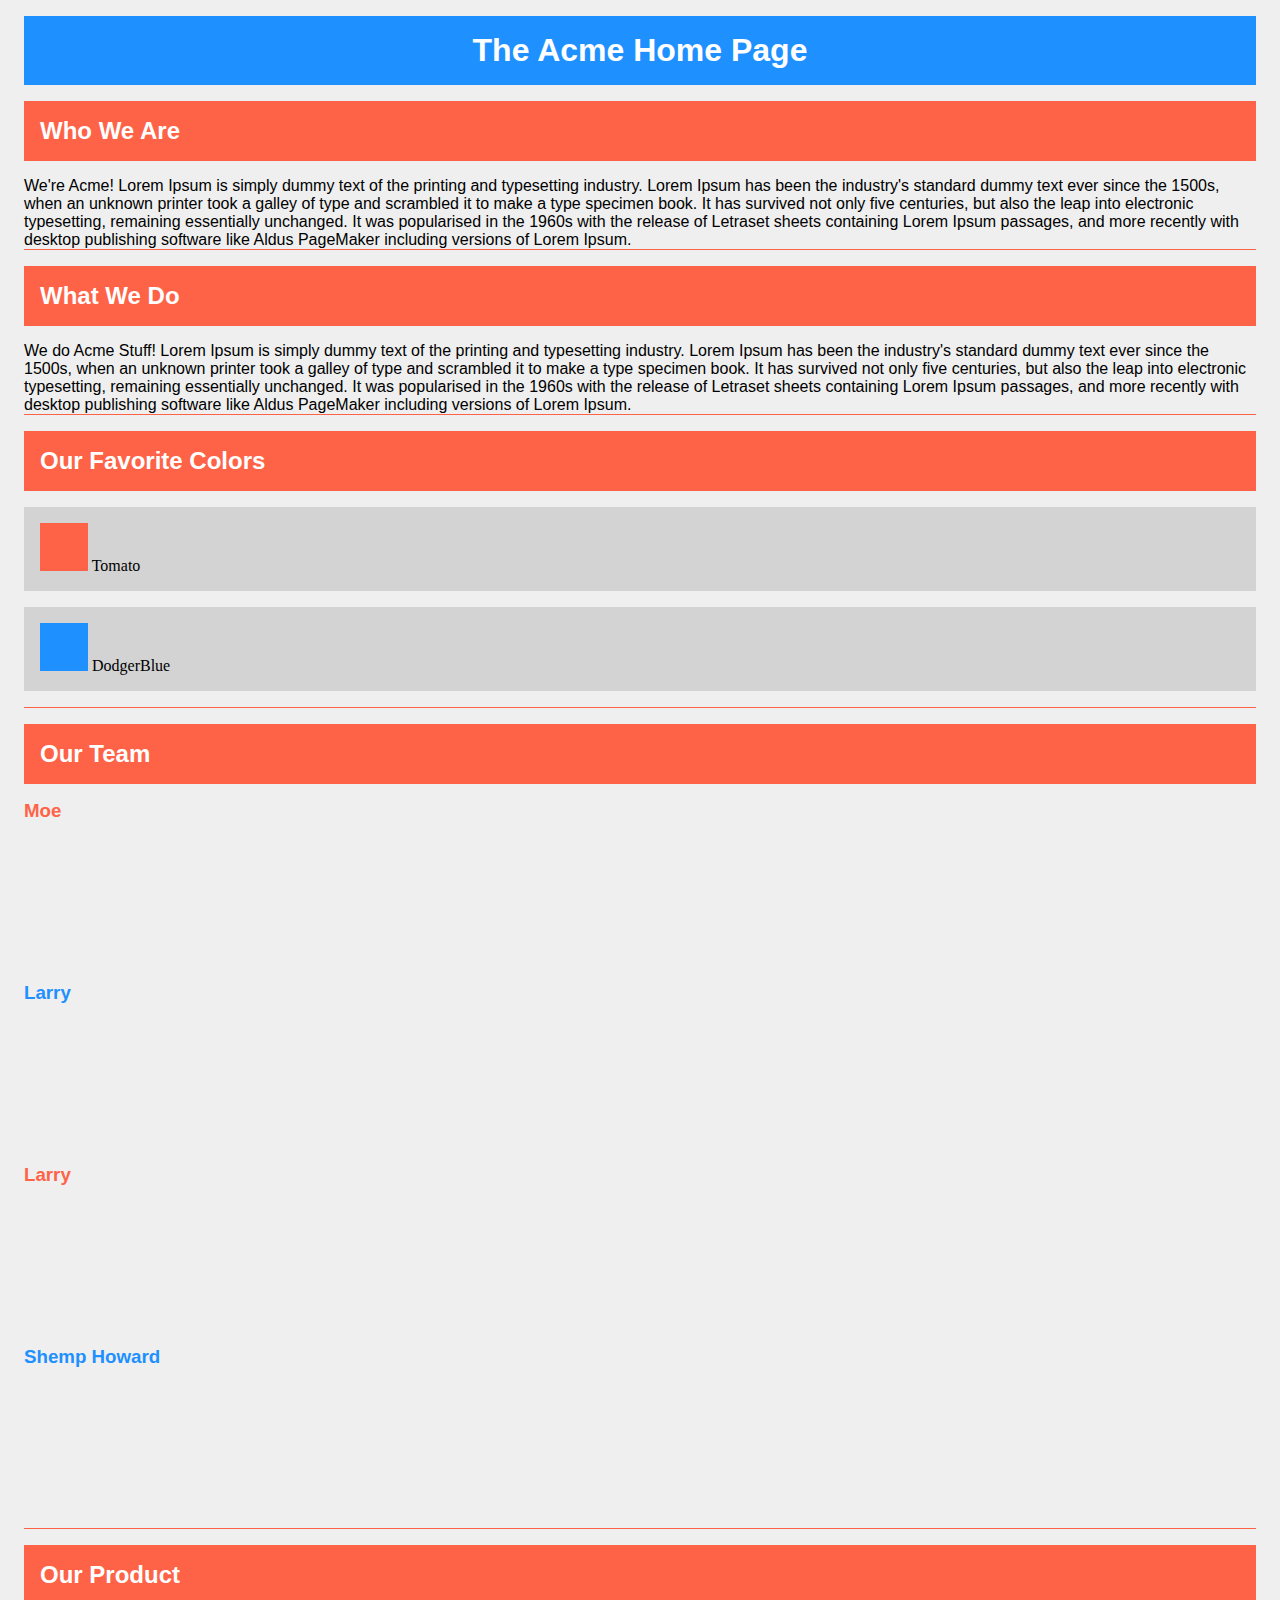
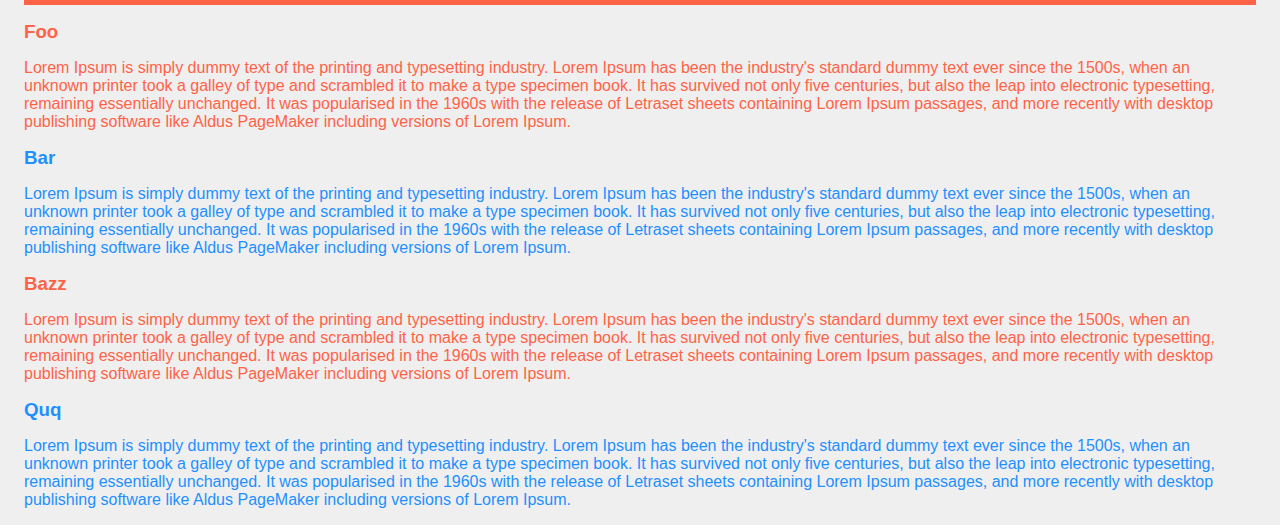
<file: Acme Company/AcmeHomePage.html>
<html>
    <head>
        <link rel="stylesheet" href="AcmeHomePage.css">
        <body class = 'grayBack'>
            <h1 class = 'title'> The Acme Home Page </h1>
                <div>
                    <h2 class = 'title'>Who We Are</h2>
                    <p class = 'body'>
                        We're Acme! Lorem Ipsum is simply dummy text of the printing and typesetting industry. Lorem Ipsum has been the industry's standard dummy text ever since the 1500s, when an unknown printer took a galley of type and scrambled it to make a type specimen book. It has survived not only five centuries, but also the leap into electronic typesetting, remaining essentially unchanged. It was popularised in the 1960s with the release of Letraset sheets containing Lorem Ipsum passages, and more recently with desktop publishing software like Aldus PageMaker including versions of Lorem Ipsum.
                    </p>
                </div>
                <div>
                    <h2 class = 'title'>What We Do</h2>
                    <p class = 'body'>
                        We do Acme Stuff! Lorem Ipsum is simply dummy text of the printing and typesetting industry. Lorem Ipsum has been the industry's standard dummy text ever since the 1500s, when an unknown printer took a galley of type and scrambled it to make a type specimen book. It has survived not only five centuries, but also the leap into electronic typesetting, remaining essentially unchanged. It was popularised in the 1960s with the release of Letraset sheets containing Lorem Ipsum passages, and more recently with desktop publishing software like Aldus PageMaker including versions of Lorem Ipsum.
                    </p>
                </div>
                <div>
                    <h2 class = 'title'>Our Favorite Colors</h2>
                    <div class = 'gray'>
                        <div class = 'divTomato'>

                        </div>
                        Tomato
                    </div>
                    <div class = 'gray'>
                        <div class = 'divDodgerBlue'>

                        </div>
                        DodgerBlue
                    </div>
                </div>
                <p class="body"></p>
                <div>
                    <h2 class = 'title'>Our Team</h2>
                    <h3 class = 'peopleTom'>Moe</h3>
                    <div class = 'peoplePic' style = 'background-image: url("https://upload.wikimedia.org/wikipedia/commons/1/1b/Moe_Howard_1937_%28cropped%29.jpg")'> </div>
                    <h3 class = 'peopleDod'>Larry</h3>
                    <div class = 'peoplePic' style = 'background-image: url("https://upload.wikimedia.org/wikipedia/commons/thumb/8/80/Malice_in_the_Palace.JPG/540px-Malice_in_the_Palace.JPG")' 'background-size: auto' 'background-position: top right'> </div>
                    <h3 class = 'peopleTom'>Larry</h3>
                    <div class = 'peoplePic' style = 'background-image: url("https://upload.wikimedia.org/wikipedia/commons/1/1b/Moe_Howard_1937_%28cropped%29.jpg")'> </div>
                    <h3 class = 'peopleDod'>Shemp Howard</h3>
                    <div class = 'peoplePic' style = 'background-image: url("https://upload.wikimedia.org/wikipedia/commons/1/1b/Moe_Howard_1937_%28cropped%29.jpg")'> </div>
                    <p class="body"></p>
                </div>
                <div>
                    <h2 class = 'title'>Our Product</h2>
                    <h3 class = 'peopleTom'>Foo</h3>
                    <p class = 'peopleTom'>
                        Lorem Ipsum is simply dummy text of the printing and typesetting industry. Lorem Ipsum has been the industry's standard dummy text ever since the 1500s, when an unknown printer took a galley of type and scrambled it to make a type specimen book. It has survived not only five centuries, but also the leap into electronic typesetting, remaining essentially unchanged. It was popularised in the 1960s with the release of Letraset sheets containing Lorem Ipsum passages, and more recently with desktop publishing software like Aldus PageMaker including versions of Lorem Ipsum.
                    </p>
                    <h3 class = 'peopleDod'>Bar</h3>
                    <p class = 'peopleDod'>
                        Lorem Ipsum is simply dummy text of the printing and typesetting industry. Lorem Ipsum has been the industry's standard dummy text ever since the 1500s, when an unknown printer took a galley of type and scrambled it to make a type specimen book. It has survived not only five centuries, but also the leap into electronic typesetting, remaining essentially unchanged. It was popularised in the 1960s with the release of Letraset sheets containing Lorem Ipsum passages, and more recently with desktop publishing software like Aldus PageMaker including versions of Lorem Ipsum.
                    </p>
                    <h3 class = 'peopleTom'>Bazz</h3>
                    <p class = 'peopleTom'>
                        Lorem Ipsum is simply dummy text of the printing and typesetting industry. Lorem Ipsum has been the industry's standard dummy text ever since the 1500s, when an unknown printer took a galley of type and scrambled it to make a type specimen book. It has survived not only five centuries, but also the leap into electronic typesetting, remaining essentially unchanged. It was popularised in the 1960s with the release of Letraset sheets containing Lorem Ipsum passages, and more recently with desktop publishing software like Aldus PageMaker including versions of Lorem Ipsum.
                    </p>
                    <h3 class = 'peopleDod'>Quq</h3>
                    <p class = 'peopleDod'>
                        Lorem Ipsum is simply dummy text of the printing and typesetting industry. Lorem Ipsum has been the industry's standard dummy text ever since the 1500s, when an unknown printer took a galley of type and scrambled it to make a type specimen book. It has survived not only five centuries, but also the leap into electronic typesetting, remaining essentially unchanged. It was popularised in the 1960s with the release of Letraset sheets containing Lorem Ipsum passages, and more recently with desktop publishing software like Aldus PageMaker including versions of Lorem Ipsum.
                    </p>
                </div>
        </body>
</html>
</file>
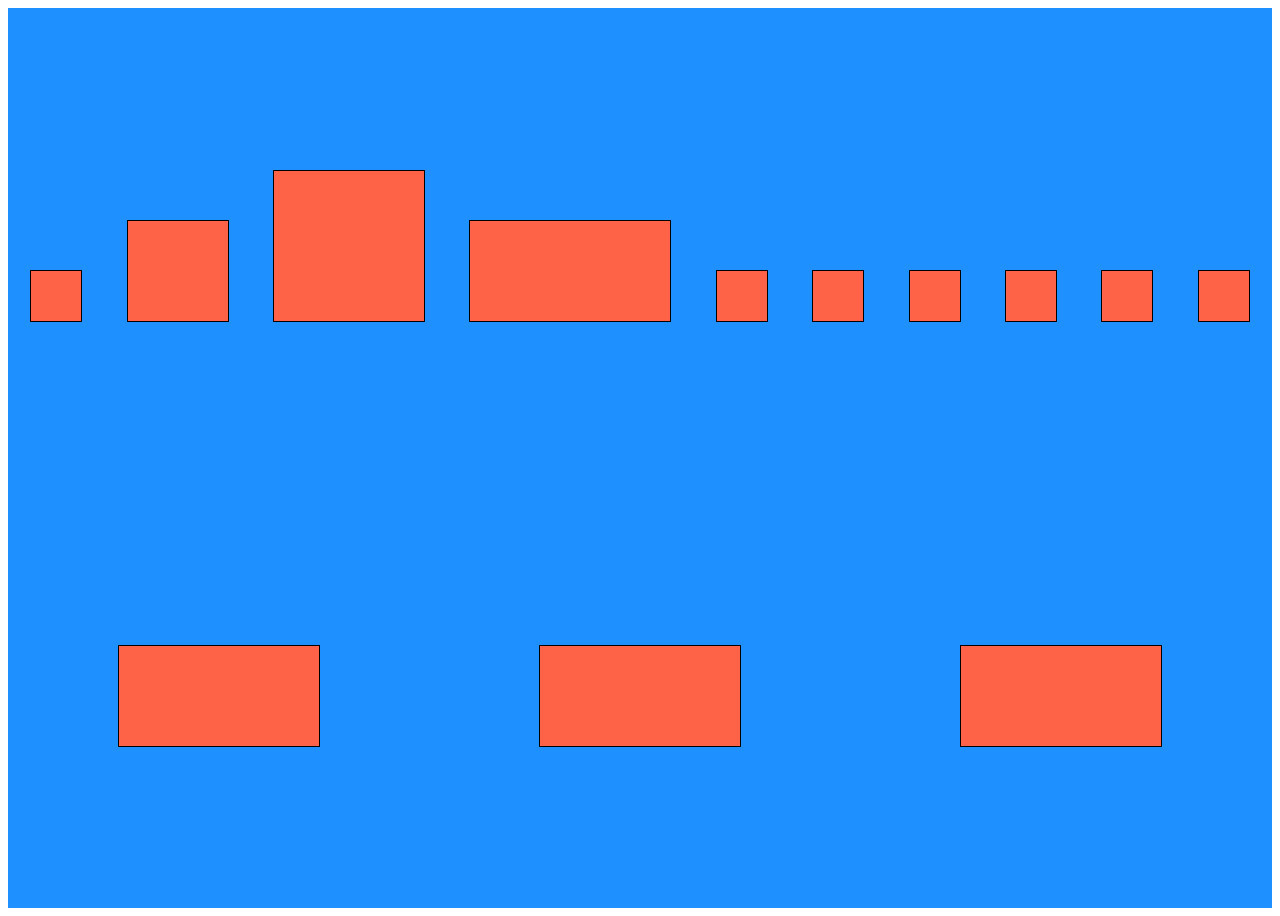
<file: In class work/flex-demo2.html>
<html>
    <head>
        <style>
        body
        {
            font-family: sans-serif;
        }
        main
        {
            display: flex;
            justify-content: space-around;
            align-items: flex-end;
            flex-wrap: wrap;
            height: 100vh;
            background-color: dodgerblue;
            align-content: space-around;
        }
        div
        {
            background-color: tomato;
            border: solid 1px black;
            margin: 1rem;
        }
        .sm
        {
            width: 50;
            height: 50;
        }
        .md
        {
            width: 100;
            height: 100;
        }
        .lg
        {
            width: 150;
            height: 150;
        }
        .xl
        {
            width: 200;
            height: 100;
        }
        </style>
    </head>
    <body>
        <main>
            <div class = "sm">
    
            </div>
            <div class = "md">
    
            </div>
            <div class = "lg">
    
            </div>
            <div class = "xl">
    
            </div>
            <div class = "sm">
    
            </div>
            <div class = "sm">
    
            </div>
            <div class = "sm">
    
            </div>
            <div class = "sm">
    
            </div>
            <div class = "sm">
    
            </div>
            <div class = "sm">
    
            </div>
            <div class = "xl">
    
            </div>
            <div class = "xl">
    
            </div>
            <div class = "xl">
    
            </div>
        </main>
    </body>
</html>
</file>
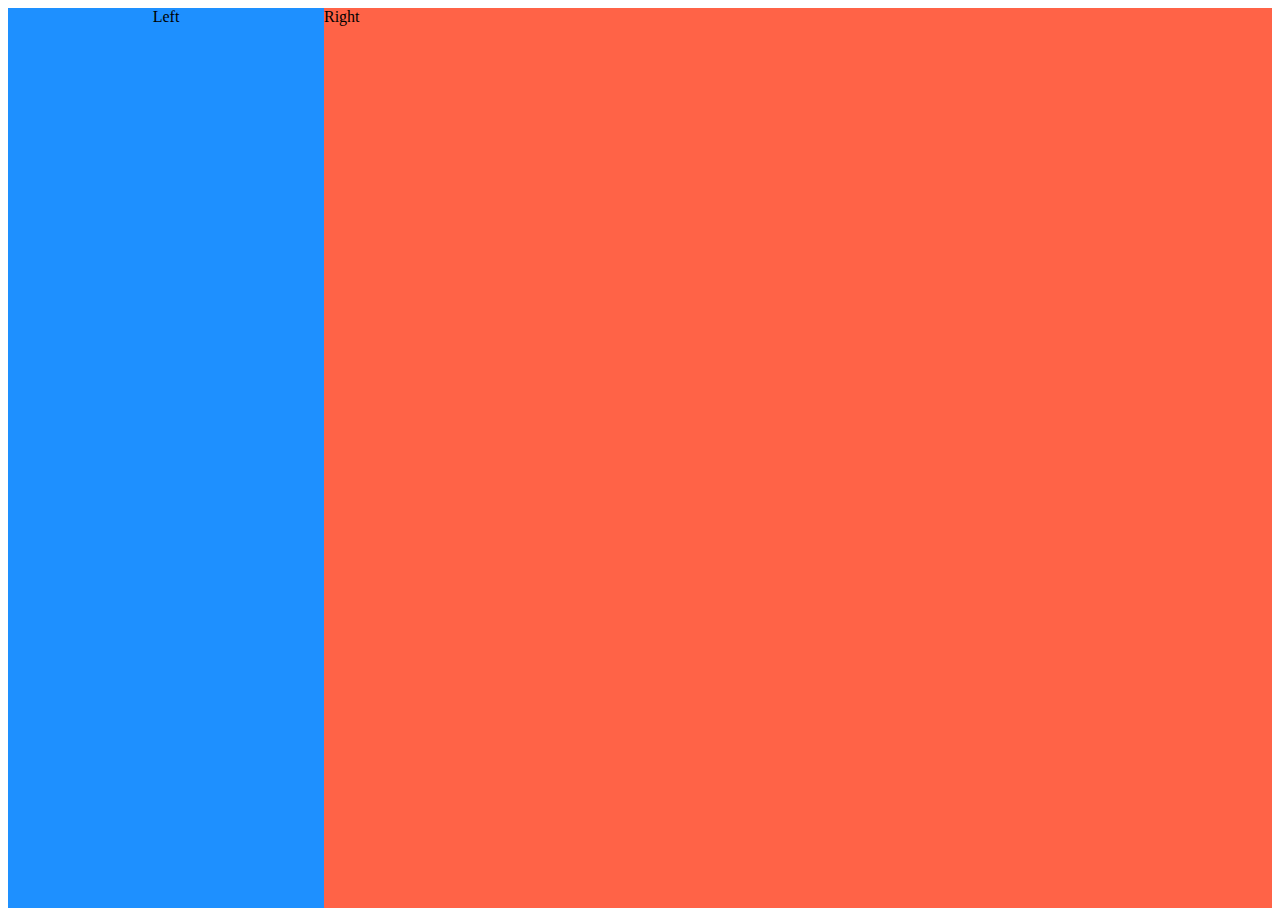
<file: In class work/flexbox-demo.html>
<html>
    <head>
        <style>
        main
        {
            display: flex;
            height: 100vh;
        }
        .body
        {
            font-family: sans-serif;
        }
        .left
        {
            background-color: dodgerblue;
            flex: 1;
            display: flex;
            justify-content: center;
            align-items: flex-start;
        }
        .right
        {
            background-color: tomato;
            flex: 3;
        }
        @media (max-width: 600px)
        {
            main
            {
                flex-direction: column-reverse;
            }
        }
        </style>
    </head>
    <body>
        <main>
            <div class = "left">
                Left
            </div>
            <div class = "right">
                Right
            </div>
        </main>
    </body>
</html>
</file>
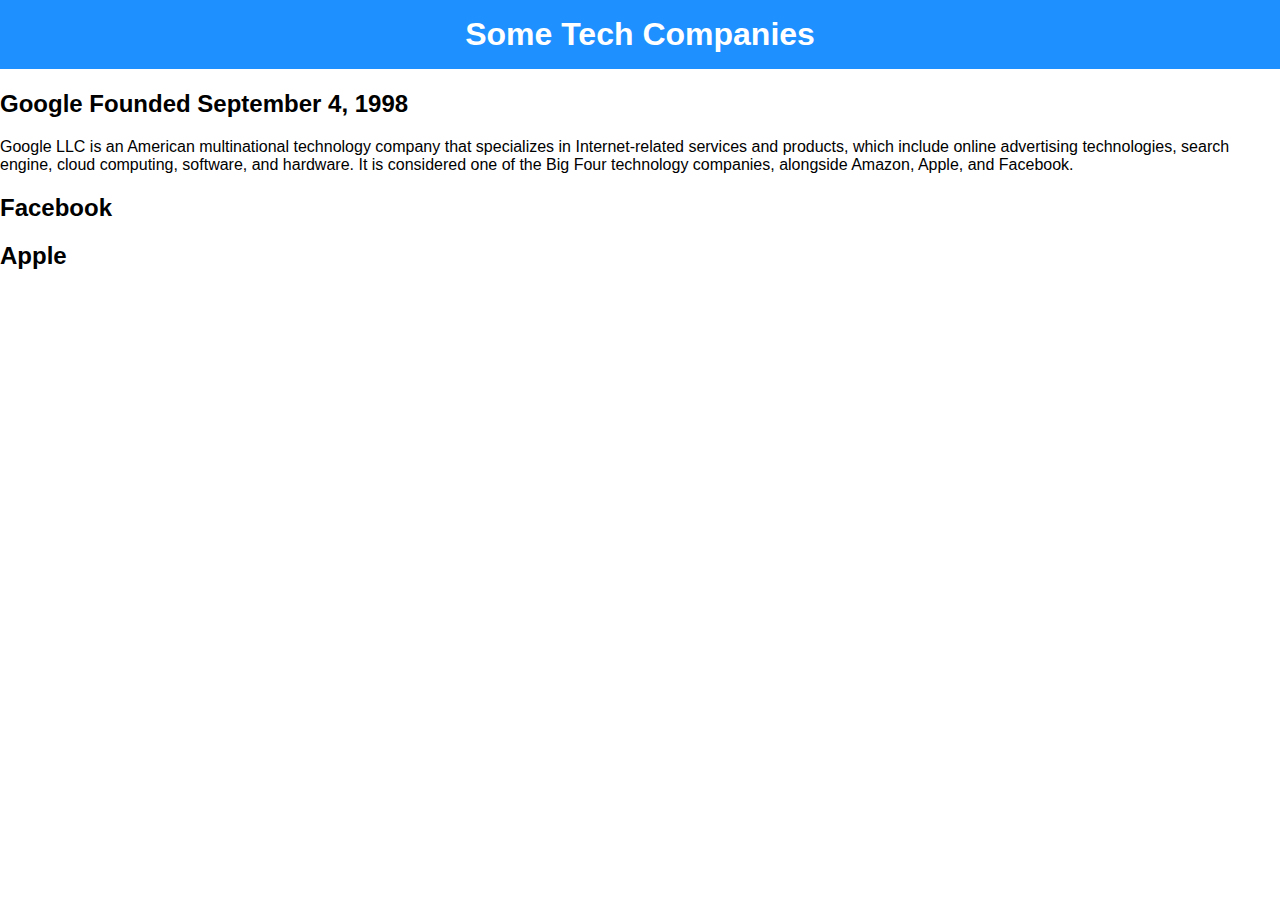
<file: In class work/SomeTechCompanies.html>
<html>
    <head>
        <style>
        body
        {
            font-family: sans-serif;
            margin: 0;
        }

        h1.title
        {
            background-color: dodgerblue;
            padding: 1rem;
            color: white;
            text-align: center;
        }

        .companies 
        {
            border-radius: 1rem;
            border: solid 1px dodgerblue;
            margin: 3rem 20%;
            padding: 1rem;
        }

        .company h2
        {
            text-transform: capitalize;
        }

        .company h2 span
        {
            color: grey;
            font-size: 1rem;
            text-transform: none;
        }
        </style>
        <body>
            <h1 class = 'title'> Some Tech Companies </h1>
            <main id = companies>
            <div id = 'companies'>
                <!-- Google -->
                <div>
                    <h2>Google <span> Founded September 4, 1998</span></h2>
                    <p>
                        Google LLC is an American multinational technology company that specializes in Internet-related services and products, which include online advertising technologies, search engine, cloud computing, software, and hardware. It is considered one of the Big Four technology companies, alongside Amazon, Apple, and Facebook.
                    </p>
                    <p>

                    </p>
                    <div>
                        <h3></h3>
                    </div>
                </div>
                <!-- Facebook -->
                <div>
                    <h2>Facebook</h2>
                </div>
                <!-- Apple -->
                <div>
                    <h2>Apple</h2>
                </div>
            </div>
            </main>
        </body>
    </head>
</html>
</file>
<file: Acme Company/AcmeHomePage.css>
h1.title
        {
            background-color: dodgerblue;
            font-family: Helvetica;
            padding: 1rem;
            margin: 1rem;
            color: white;
            text-align: center;
        }
        h2.title
        {
            background-color: tomato;
            font-family: Helvetica;
            padding: 1rem;
            margin: 1rem;
            color: white;
            text-align: left;
        }
        .peopleTom
        {
            margin: 1rem;
            font-family: Helvetica;
            color: tomato;
        }
        .peopleDod
        {
            margin: 1rem;
            font-family: Helvetica;
            color: dodgerblue;
        }
        .body
        {
            font-family: Helvetica;
            margin: 1rem;
            border-bottom: 1px solid tomato;
        }
        .gray
        {
            background-color: lightgray;
            margin: 1rem;
            padding: 1rem;
            color: black;
            text-align-last: bottom;
            font-family: 'Gill Sans';
        }
        .grayBack
        {
            background-color: rgb(239, 239, 239);
        }
        .divTomato
        {
            display: inline-block;
            width: 1rem;
            height: 1rem;
            background-color: tomato;
            padding: 1rem;
        }
        .divDodgerBlue
        {
            display: inline-block;
            width: 1rem;
            height: 1rem;
            background-color: dodgerblue;
            padding: 1rem;
        }
        .peoplePic
        {
            border-radius: 50%;
            background-size: cover;
            background-position: center center;
            width: 8rem;
            height: 8rem;
            align-content: center;
            margin: 1rem;
        }
</file>
